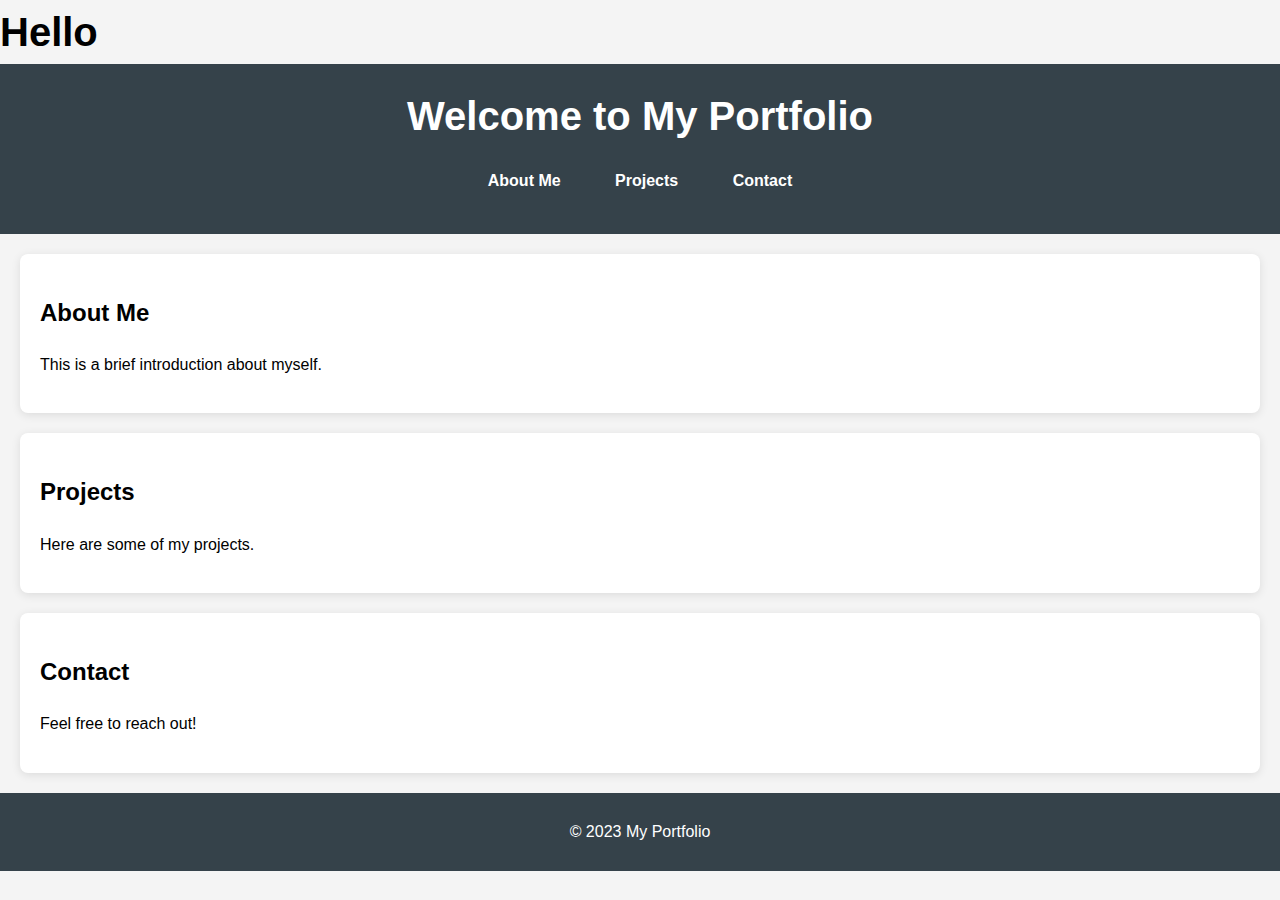
<file: src/index.html>
<!DOCTYPE html>
<html lang="en">
<head>
    <meta charset="UTF-8">
    <meta name="viewport" content="width=device-width, initial-scale=1.0">
    <title>My Portfolio</title>
    <link rel="stylesheet" href="assets/css/styles.css">
</head>
<body>
    <h1>Hello </h1>
    <main>  
        <div id="header"></div>
        <main>
            <!-- ...existing code... -->
        <section id="about">
            <h2>About Me</h2>
            <p>This is a brief introduction about myself.</p>
        </section>
        <section id="projects">
            <h2>Projects</h2>
            <p>Here are some of my projects.</p>
        </section>
        <section id="contact">
            <h2>Contact</h2>
            <p>Feel free to reach out!</p>
        </section>
    </main>
    <footer>
        <p>&copy; 2023 My Portfolio</p>
    </footer>
    <script>
        fetch('header.html')
            .then(response => response.text())
            .then(data => {
                document.getElementById('header').innerHTML = data;
            });
    </script>
    <script src="assets/js/scripts.js"></script>
    </body>
</body>
</html>
</file>
<file: src/assets/css/styles.css>
body {
  font-family: Arial, sans-serif;
  margin: 0;
  padding: 0;
  line-height: 1.6;
}

header {
  background: #333;
  color: #fff;
  padding: 1rem 0;
  text-align: center;
}

header nav ul {
  list-style: none;
  padding: 0;
}

header nav ul li {
  display: inline;
  margin: 0 10px;
}

header nav ul li a {
  color: #fff;
  text-decoration: none;
}

section {
  padding: 2rem;
}

footer {
  text-align: center;
  padding: 1rem 0;
  background: #333;
  color: #fff;
}body {
    margin: 0;
    font-family: Arial, sans-serif;
    background-color: #f4f4f4;
}

header {
    background: #35424a;
    color: #ffffff;
    padding: 20px 0;
    text-align: center;
}

h1 {
    margin: 0;
    font-size: 2.5em;
}

nav {
    margin: 20px 0;
}

nav a {
    color: #ffffff;
    text-decoration: none;
    margin: 0 15px;
    font-weight: bold;
}

nav a:hover {
    text-decoration: underline;
}

section {
    padding: 20px;
    margin: 20px;
    background: #ffffff;
    border-radius: 8px;
    box-shadow: 0 2px 10px rgba(0, 0, 0, 0.1);
}

footer {
    text-align: center;
    padding: 10px 0;
    background: #35424a;
    color: #ffffff;
    position: relative;
    bottom: 0;
    width: 100%;
}
</file>
